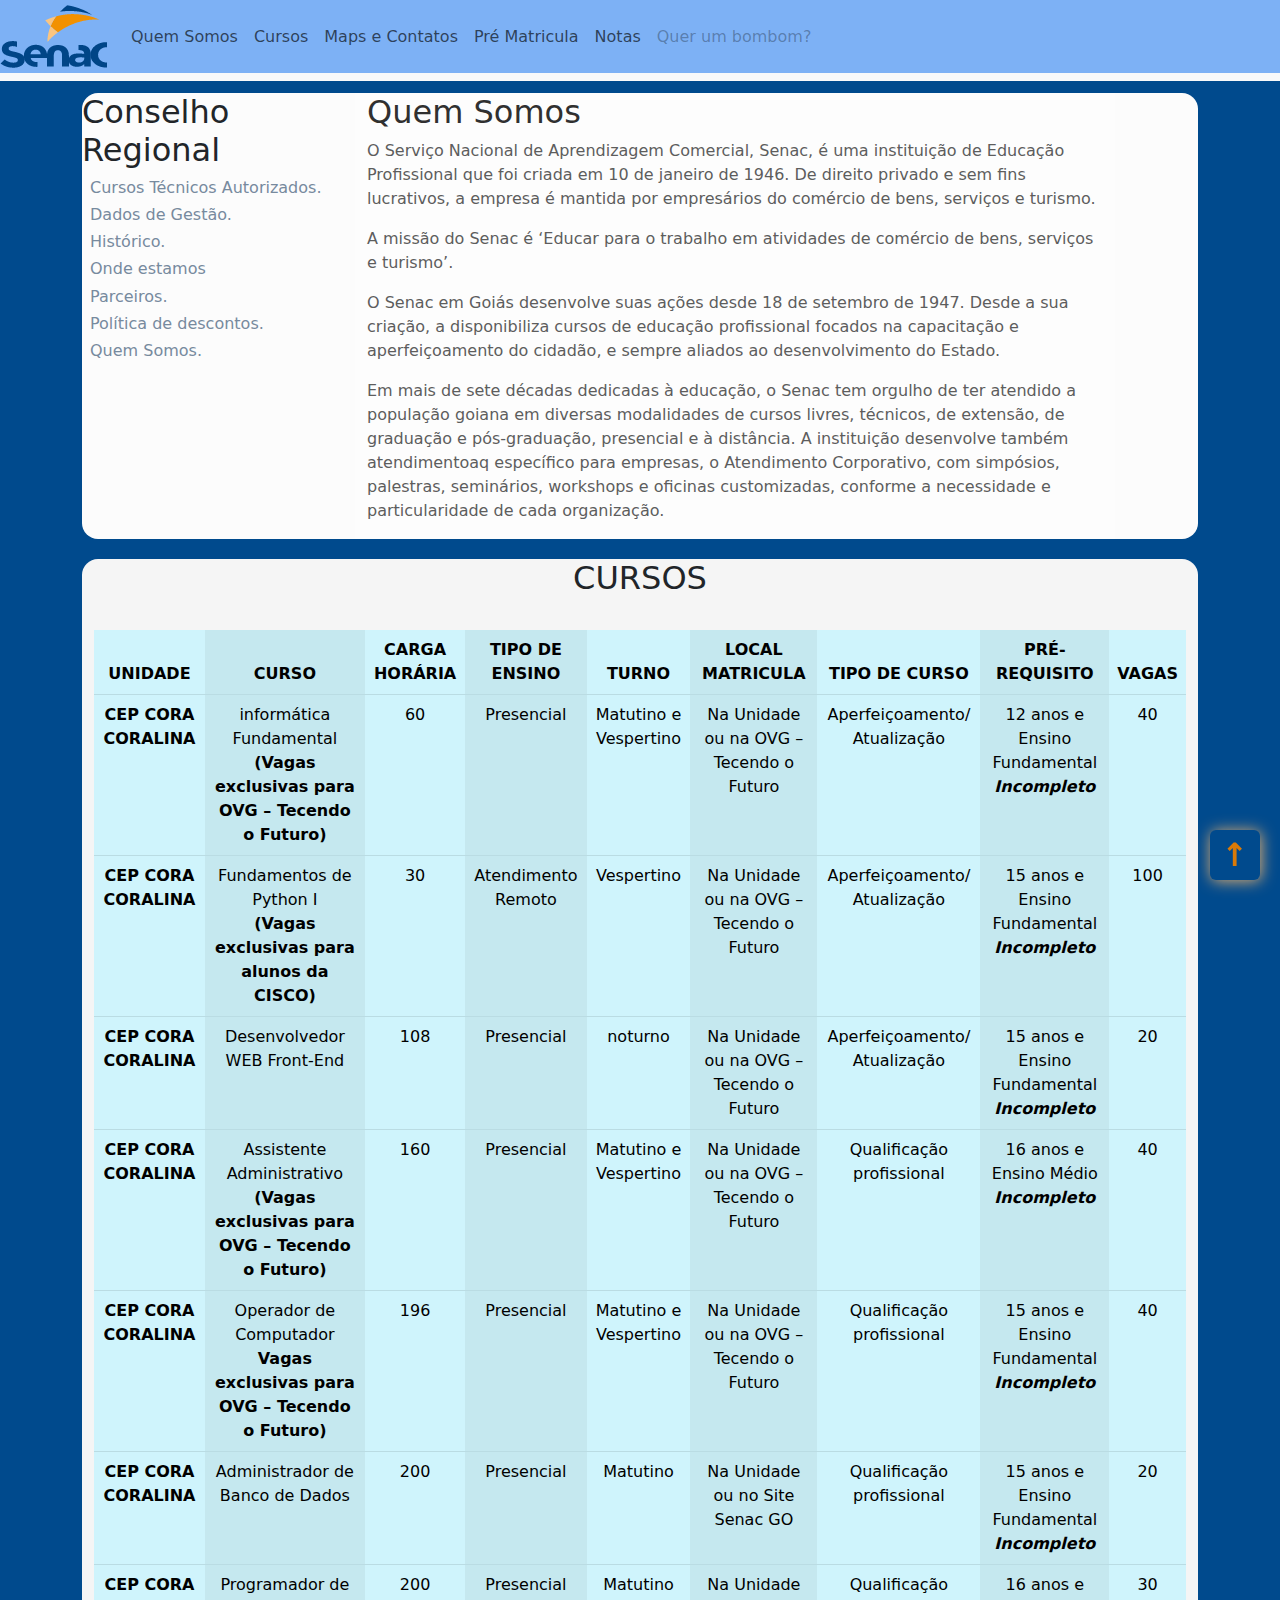
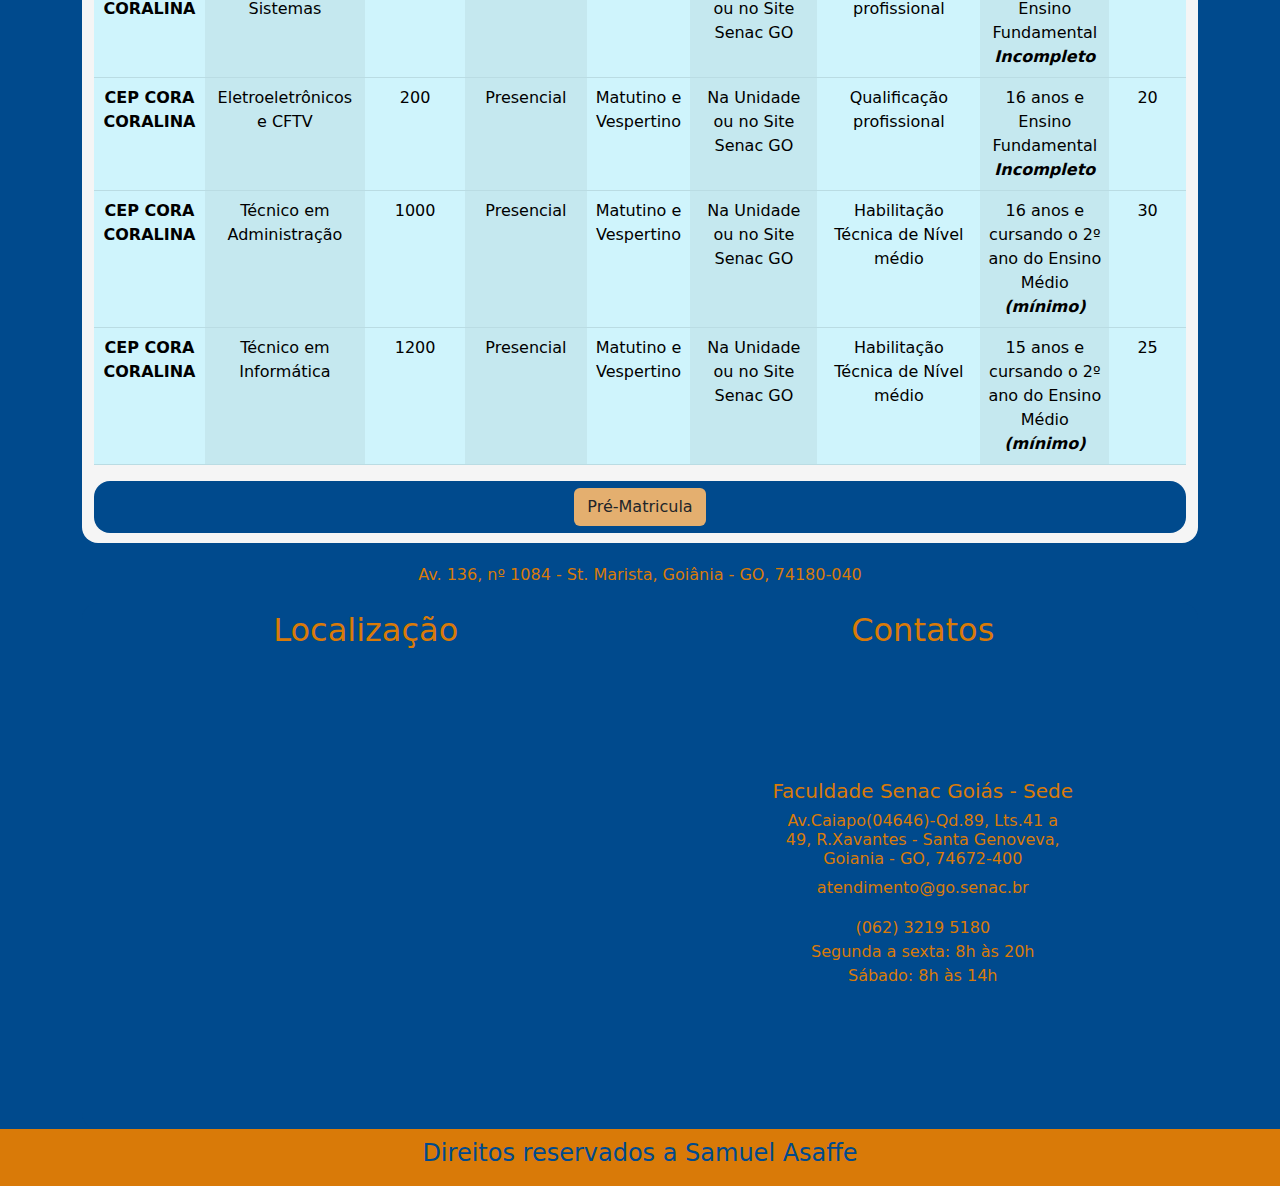
<file: index.html>
<!DOCTYPE html>
<html lang="pt-br">

<head>
    <meta charset="UTF-8">
    <meta http-equiv="X-UA-Compatible" content="IE=edge">
    <meta name="viewport" content="width=device-width, initial-scale=1.0">
    <title>Cópia Senac Príncipal</title>
    <link rel="stylesheet" href="css/style.css">
    <link rel="stylesheet" href="css/bootstrap.min.css">
    <script src="js/bootstrap.bundle.min.js"></script>
    <script src="js/script.js"></script>

</head>

<body>
    <header class="navecor">
        <nav class="navbar navbar-expand-lg bg-body-tertiary">
            <div class="container-fluid navecor">
                <a class="navbar-brand " href="index.html"><img src="img/logo_senac.png" alt=""></a>
                <button class="navbar-toggler toggler " type="button" data-bs-toggle="collapse"
                    data-bs-target="#navbarSupportedContent" aria-controls="navbarSupportedContent"
                    aria-expanded="false" aria-label="Toggle navigation">
                    <span class="navbar-toggler-icon "></span>
                </button>
                <div class="collapse navbar-collapse " id="navbarSupportedContent">
                    <ul class="navbar-nav me-auto mb-2 mb-lg-0">
                        <li class="nav-item">
                            <a class="nav-link " href="#quemSomos">Quem Somos</a>
                        </li>
                        <li class="nav-item">
                            <a class="nav-link " href="#cursos">Cursos</a>
                        </li>
                        <li class="nav-item">
                            <a class="nav-link " href="#local">Maps e Contatos</a>
                        </li>
                        <li class="nav-item">
                            <a class="nav-link " href="pages/prematricula.html">Pré Matricula</a>
                        </li>
                        <li class="nav-item">
                            <a class="nav-link " href="pages/notas.html">Notas</a>
                        </li>
                        <li class="nav-item">
                            <a class="nav-link disabled ">Quer um bombom?</a>
                        </li>
                    </ul>
                </div>
            </div>
        </nav>
    </header>

    <main id="mainindex">
        <div class="container">
            <section id="quemSomos">
                <div class="row">
                    <di class="col-3 " class="conselhoRegionalcont">
                        <h2>Conselho Regional</h2>
                        <h6><a class="conselhoRegional"
                                href="https://www.go.senac.br/conteudo/autorizacao_de_cursos">Cursos Técnicos
                                Autorizados.</a></h6>
                        <h6><a class="conselhoRegional" href="https://www.go.senac.br/conteudo/dados_de_gestao">Dados de
                                Gestão.</a></h6>
                        <h6><a class="conselhoRegional" href="https://www.go.senac.br/conteudo/historico">Histórico.</a>
                        </h6>
                        <h6><a class="conselhoRegional" href="">Onde estamos</a></h6>
                        <h6><a class="conselhoRegional" href="https://www.go.senac.br/conteudo/parceiros">Parceiros.</a>
                        </h6>
                        <h6><a class="conselhoRegional"
                                href="https://www.go.senac.br/conteudo/politica-de-descontos">Política de descontos.</a>
                        </h6>
                        <h6><a class="conselhoRegional" href="https://www.go.senac.br/conteudo/quem-somos">Quem
                                Somos.</a></h6>
                        <div id="#778a9e"></div>
                    </di>
                    <di class="col-8" id="quemsomosp">
                        <h2>Quem Somos</h2>
                        <p>O Serviço Nacional de Aprendizagem Comercial, Senac, é uma instituição de Educação
                            Profissional que foi criada em 10 de janeiro de 1946. De direito privado e sem fins
                            lucrativos, a empresa é mantida por empresários do comércio de bens, serviços e turismo.
                            <br>
                        </p>
                        <p>A missão do Senac é ‘Educar para o trabalho em atividades de comércio de bens, serviços e
                            turismo’. </p>
                        <p>O Senac em Goiás desenvolve suas ações desde 18 de setembro de 1947. Desde a sua criação, a
                            disponibiliza cursos de educação profissional focados na capacitação e aperfeiçoamento do
                            cidadão, e sempre aliados ao desenvolvimento do Estado.</p>
                        <p>Em mais de sete décadas dedicadas à educação, o Senac tem orgulho de ter atendido a população
                            goiana em diversas modalidades de cursos livres, técnicos, de extensão, de graduação e
                            pós-graduação, presencial e à distância. A instituição desenvolve também atendimentoaq
                            específico para empresas, o Atendimento Corporativo, com simpósios, palestras, seminários,
                            workshops e oficinas customizadas, conforme a necessidade e particularidade de cada
                            organização.</p>
                    </di>
                </div>
            </section id="quemSomos">

            <div class="row">
                <div class="col"> </div>
                <div class="col"></div>
            </div>

            <section id="cursos">
                <div class="tabela text-center container-fluid">
                    <div class="col-12 text-center">
                        <h2>CURSOS</h2>
                    </div>
                    <div class="table-responsive">
                        <table class="table table-info table-striped-columns">
                            <thead>
                                <tr>
                                    <th scope="col">UNIDADE</th>
                                    <th scope="col">CURSO</th>
                                    <th scope="col">CARGA HORÁRIA</th>
                                    <th scope="col">TIPO DE ENSINO</th>
                                    <th scope="col">TURNO</th>
                                    <th scope="col">LOCAL MATRICULA</th>
                                    <th scope="col">TIPO DE CURSO</th>
                                    <th scope="col">PRÉ-REQUISITO</th>
                                    <th scope="col">VAGAS</th>
                                </tr>
                            </thead>
                            <tbody>
                                <tr>
                                    <!-- parte 1 -->
                                    <BR>
                                    <B> </B>
                                    <td><B>CEP CORA CORALINA</B></td>
                                    <td>informática Fundamental <BR><B>(Vagas exclusivas para OVG – Tecendo o
                                            Futuro)</B></td>
                                    <td> 60</td>
                                    <td>Presencial </td>
                                    <td>Matutino e Vespertino</td>
                                    <td>Na Unidade ou na OVG – Tecendo o Futuro</td>
                                    <td>Aperfeiçoamento/ Atualização</td>
                                    <td>12 anos e Ensino Fundamental<br><b><i>Incompleto</i></b></td>
                                    <td>40</td>
                                </tr>
                                <tr>
                                    <!-- parte2 -->
                                    <td><B>CEP CORA CORALINA</B></td>
                                    <td>Fundamentos de Python I<BR><B>(Vagas exclusivas para alunos da CISCO)</B></td>
                                    <td> 30</td>
                                    <td>Atendimento Remoto </td>
                                    <td>Vespertino</td>
                                    <td>Na Unidade ou na OVG – Tecendo o Futuro</td>
                                    <td>Aperfeiçoamento/ Atualização</td>
                                    <td>15 anos e Ensino Fundamental<br><b><i>Incompleto</i></b></td>
                                    <td>100</td>
                                </tr>
                                <tr>
                                    <!-- parte 3 -->
                                    <td><B>CEP CORA CORALINA</B></td>
                                    <td> Desenvolvedor WEB Front-End </td>
                                    <td> 108</td>
                                    <td>Presencial </td>
                                    <td>noturno</td>
                                    <td>Na Unidade ou na OVG – Tecendo o Futuro</td>
                                    <td>Aperfeiçoamento/ Atualização</td>
                                    <td>15 anos e Ensino Fundamental<br><b><i>Incompleto</i></b></td>
                                    <td>20</td>
                                </tr>
                                <tr>
                                    <!-- parte 4 -->
                                    <td><B>CEP CORA CORALINA</B></td>
                                    <td>Assistente Administrativo<BR><B>(Vagas exclusivas para OVG – Tecendo o
                                            Futuro)</B></td>
                                    <td> 160</td>
                                    <td>Presencial </td>
                                    <td>Matutino e Vespertino</td>
                                    <td>Na Unidade ou na OVG – Tecendo o Futuro</td>
                                    <td>Qualificação profissional</td>
                                    <td>16 anos e Ensino Médio<br><b><i>Incompleto</i></b></td>
                                    <td>40</td>
                                </tr>
                                <tr>
                                    <!-- parte 5 -->
                                    <td><B>CEP CORA CORALINA</B></td>
                                    <td> Operador de Computador <BR> <B> Vagas exclusivas para OVG – Tecendo o Futuro)
                                        </B> </td>
                                    <td> 196</td>
                                    <td>Presencial </td>
                                    <td>Matutino e Vespertino</td>
                                    <td>Na Unidade ou na OVG – Tecendo o Futuro</td>
                                    <td>Qualificação profissional</td>
                                    <td>15 anos e Ensino Fundamental<br><b><i>Incompleto</i></b></td>
                                    <td>40</td>
                                </tr>
                                <tr>
                                    <!-- parte 6 -->
                                    <td><B>CEP CORA CORALINA</B></td>
                                    <td>Administrador de Banco de Dados <BR></td>
                                    <td> 200</td>
                                    <td>Presencial </td>
                                    <td>Matutino </td>
                                    <td>Na Unidade ou no Site Senac GO</td>
                                    <td>Qualificação profissional</td>
                                    <td>15 anos e Ensino Fundamental<br><b><i>Incompleto</i></b></td>
                                    <td>20</td>
                                </tr>
                                <tr>
                                    <!-- parte 7 -->
                                    <td><B>CEP CORA CORALINA</B></td>
                                    <td>Programador de Sistemas<BR></td>
                                    <td> 200</td>
                                    <td>Presencial </td>
                                    <td>Matutino </td>
                                    <td>Na Unidade ou no Site Senac GO</td>
                                    <td>Qualificação profissional</td>
                                    <td>16 anos e Ensino Fundamental<br><b><i>Incompleto</i></b></td>
                                    <td>30</td>
                                </tr>
                                <tr>
                                    <!-- parte 8  -->
                                    <td><B>CEP CORA CORALINA</B></td>
                                    <td>Eletroeletrônicos e CFTV<BR></td>
                                    <td> 200</td>
                                    <td>Presencial </td>
                                    <td>Matutino e Vespertino</td>
                                    <td>Na Unidade ou no Site Senac GO</td>
                                    <td>Qualificação profissional</td>
                                    <td>16 anos e Ensino Fundamental<br><b><i>Incompleto</i></b></td>
                                    <td>20</td>
                                </tr>
                                <tr>
                                    <!-- parte 9 -->
                                    <td><B>CEP CORA CORALINA</B></td>
                                    <td>Técnico em Administração<BR></td>
                                    <td> 1000</td>
                                    <td>Presencial </td>
                                    <td>Matutino e Vespertino</td>
                                    <td>Na Unidade ou no Site Senac GO</td>
                                    <td>Habilitação Técnica de Nível médio</td>
                                    <td>16 anos e cursando o 2º ano do Ensino Médio <br><b><i>(mínimo)</i></b></td>
                                    <td>30</td>
                                </tr>
                                <tr>
                                    <!-- parte 10 -->
                                    <td><B>CEP CORA CORALINA</B></td>
                                    <td>Técnico em Informática<BR></td>
                                    <td> 1200</td>
                                    <td>Presencial </td>
                                    <td>Matutino e Vespertino</td>
                                    <td>Na Unidade ou no Site Senac GO</td>
                                    <td>Habilitação Técnica de Nível médio</td>
                                    <td>15 anos e cursando o 2º ano do Ensino Médio <br><b><i>(mínimo)</i></b></td>
                                    <td>25</td>
                                </tr>
                            </tbody>
                        </table>
                    </div>
                    <div class="prema">
                        <button type="button" class="btn" style="background-color: #e4af6f;"><a class="nav-link btn"
                                href="pages/prematricula.html">Pré-Matricula</a></button>
                    </div>

                </div>
                <p class="text-center ptabela">Av. 136, nº 1084 - St. Marista, Goiânia - GO, 74180-040</p>
            </section>
            <section class="localCont">

                <div class="local" id="local">

                    <div style="padding: 0 13px 0 0;" class="text-center">
                        <h2>Localização</h2>
                        <iframe
                            src="https://www.google.com/maps/embed?pb=!1m18!1m12!1m3!1d2703.1351406102594!2d-49.23780542717637!3d-16.63628327444399!2m3!1f0!2f0!3f0!3m2!1i1024!2i768!4f13.1!3m3!1m2!1s0x935ef250d5f74183%3A0x78e6118444fcfc2e!2sFaculdade%20Senac%20Goi%C3%A1s%20-%20Sede!5e0!3m2!1spt-BR!2sbr!4v1686001479650!5m2!1spt-BR!2sbr"
                            width="100%" height="450" style="border:0;" allowfullscreen="" loading="lazy"
                            referrerpolicy="no-referrer-when-downgrade">
                        </iframe>


                    </div>
                    <div class="text-center content contatos">
                        <h2>Contatos</h2>
                        <div>
                            <h5>Faculdade Senac Goiás - Sede</h5>
                            <h6>Av.Caiapo(04646)-Qd.89, Lts.41 a <br>49, R.Xavantes - Santa Genoveva, <br>Goiania - GO,
                                74672-400</h6>
                            <p>atendimento@go.senac.br</p>
                            <p>(062) 3219 5180 <br>
                                Segunda a sexta: 8h às 20h <br>
                                Sábado: 8h às 14h
                            </p>
                            <!-- subir -->
                            <!-- <a id="subir" href="">&#9650;</a> -->
                            <a id="subirbtn" class="btn" href="#"></a>
                        </div>
                    </div>
                </div>
            </section>
        </div>
    </main>

    <footer class="text-center">
        <h4> Direitos reservados a Samuel Asaffe</h4>
    </footer>


</body>

</html>
</file>
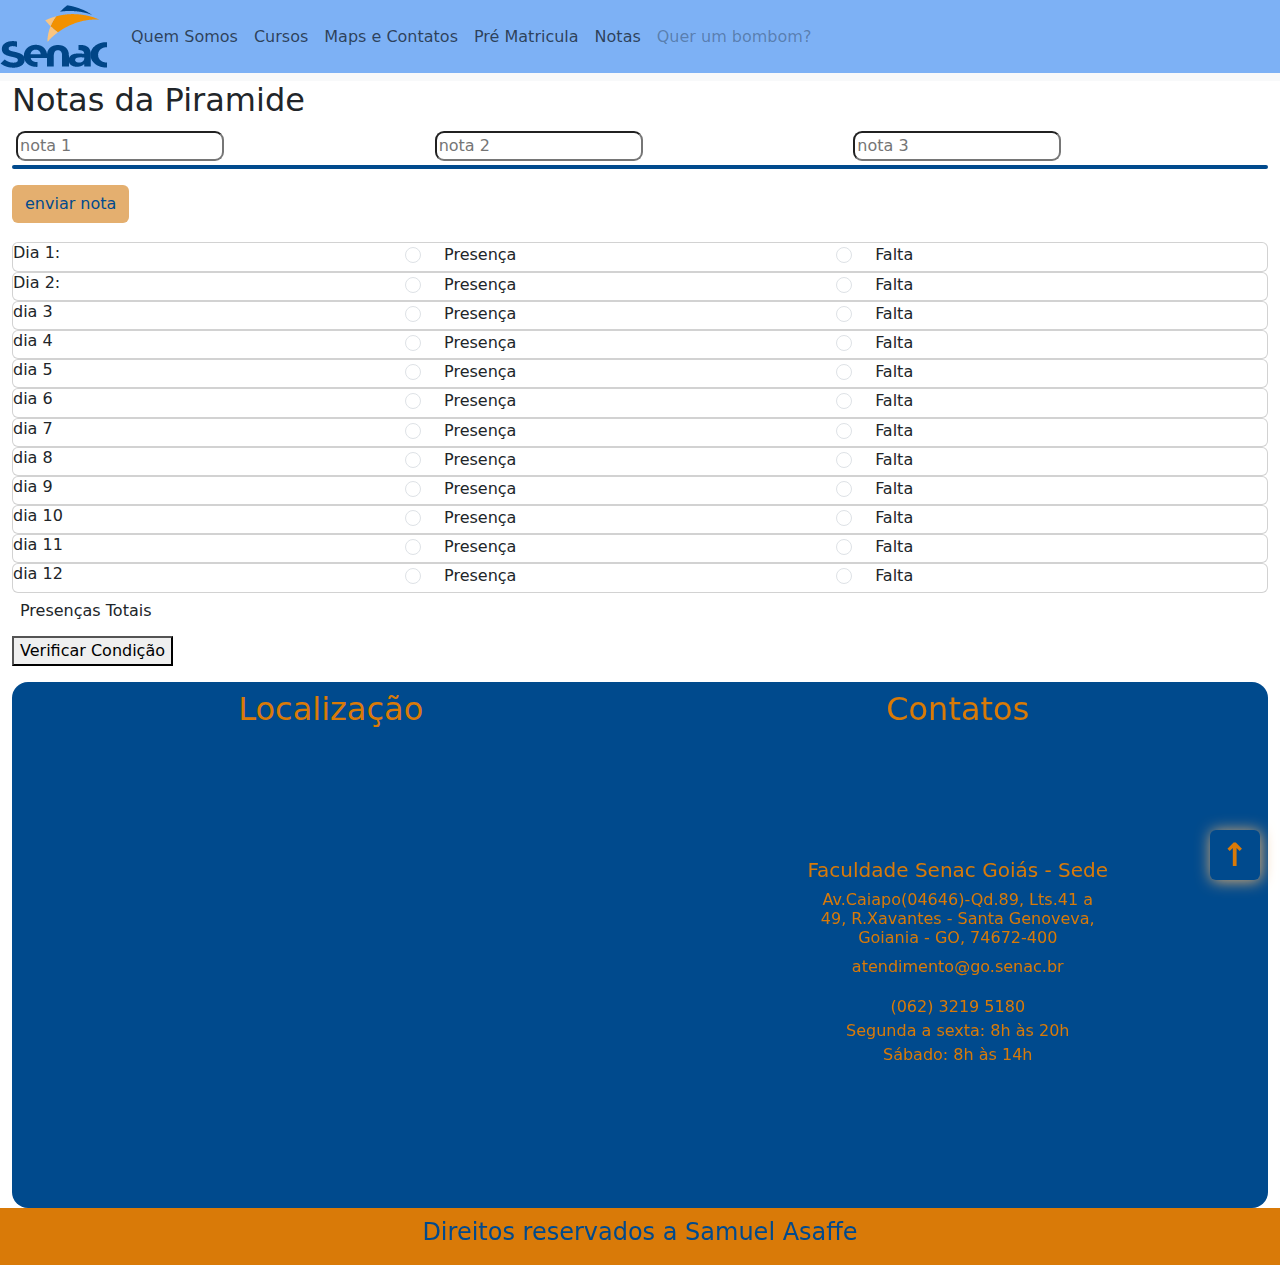
<file: pages/notas.html>
<!DOCTYPE html>
<html lang="pt-br">

<head>
    <meta charset="UTF-8">
    <meta http-equiv="X-UA-Compatible" content="IE=edge">
    <meta name="viewport" content="width=device-width, initial-scale=1.0">
    <title>Cópia Senac Notas</title>
    <link rel="stylesheet" href="../css/style.css">
    <link rel="stylesheet" href="../css/bootstrap.min.css">
    <script src="../js/bootstrap.bundle.min.js"></script>
    <script src="../js/script.js"></script>

</head>

<body>

    <body>
        <header class="navecor">
            <nav class="navbar navbar-expand-lg bg-body-tertiary">
                <div class="container-fluid navecor">
                    <a class="navbar-brand " id="senac" href="../index.html"><img src="../img/logo_senac.png"
                            alt=""></a>
                    <button class="navbar-toggler toggler " type="button" data-bs-toggle="collapse"
                        data-bs-target="#navbarSupportedContent" aria-controls="navbarSupportedContent"
                        aria-expanded="false" aria-label="Toggle navigation">
                        <span class="navbar-toggler-icon "></span>
                    </button>
                    <div class="collapse navbar-collapse " id="navbarSupportedContent">
                        <ul class="navbar-nav me-auto mb-2 mb-lg-0">
                            <li class="nav-item">
                                <a class="nav-link " href="../index.html">Quem Somos</a>
                            </li>
                            <li class="nav-item">
                                <a class="nav-link " href="../index.html">Cursos</a>
                            </li>
                            <li class="nav-item">
                                <a class="nav-link " href="#local">Maps e Contatos</a>
                            </li>
                            <li class="nav-item">
                                <a class="nav-link " href="prematricula.html">Pré Matricula</a>
                            </li>
                            <li class="nav-item">
                                <a class="nav-link " href="notas.html">Notas</a>
                            </li>
                            <li class="nav-item">
                                <a class="nav-link disabled ">Quer um bombom?</a>
                            </li>
                        </ul>
                    </div>
                </div>
            </nav>
        </header>

        <main>
            <div class="container-fluid">
                <h2> Notas da Piramide </h2>
                <section id="notas">

                    <!-- div.faltas$.card*12{nota $} -->
                    <!-- div.presenca$.card*12>h6{presença $} -->
                    <!-- div.notas*3>input+p+buton -->
                    <div id="notass">
                        <div class="notas " style="margin: 4px ;">
                            <input id="nota1" style=" border-radius: 9px;" type="number" placeholder="nota 1">
                        </div>
                        <div class="notas " style="margin: 4px;">
                            <input id="nota2" style=" border-radius: 9px;" type="number" placeholder="nota 2">
                        </div>
                        <div class="notas " style="margin: 4px;">
                            <input id="nota3" style=" border-radius: 9px;" type="number" placeholder="nota 3">
                        </div>
                    </div>
                    <p id="medianota"
                        style="background-color: #004a8d ; color: #e4af6f ; border-radius: 10px; padding: 2px 0 2px 10px;">
                    </p>
                    <button type="button" class="btn" onclick="medianotas()"
                        style="background-color: #e4af6f; color: #004a8d ;">enviar nota</button>

                </section>

                <section id="presenca">
                    <div class="presensa card">
                        <h6>Dia 1:</h6>
                        <input class="form-check-input corp" type="radio" onclick="checkPresenca('pd1', 'npd1')"
                            name="pd1" id="pd1">
                        <label class="form-check-label corp" for="pd1">Presença</label>
                        <input class="form-check-input corf" type="radio" onclick="checkFalta('pd1', 'npd1')"
                            name="npd1" id="npd1">
                        <label class="form-check-label corf" for="npd1">Falta</label>
                    </div>
                    <div class="presensa card">
                        <h6>Dia 2:</h6>
                        <input class="form-check-input corp" type="radio" onclick="checkPresenca('pd2', 'npd2')"
                            name="pd2" id="pd2">
                        <label class="form-check-label corp" for="pd2">Presença</label>
                        <input class="form-check-input corf " type="radio" onclick="checkFalta('pd2', 'npd2')"
                            name="npd2" id="npd2">
                        <label class="form-check-label corf" for="npd2">Falta</label>
                    </div>
                    <div class="presensa card">
                        <h6>dia 3</h6>
                        <input class="form-check-input corp" type="radio" onclick="checkPresenca('pd3', 'npd3')"
                            name="pd3" id="pd3">
                        <label class="form-check-label corp" for="pd3">Presença</label>
                        <input class="form-check-input corf" type="radio" onclick="checkFalta('pd3', 'npd3')"
                            name="npd3" id="npd3">
                        <label class="form-check-label corf" for="npd3">Falta</label>
                    </div>
                    <div class="presensa card">
                        <h6>dia 4</h6>
                        <input class="form-check-input corp" type="radio" onclick="checkPresenca('pd4', 'npd4')"
                            name="pd4" id="pd4">
                        <label class="form-check-label corp" for="pd4">Presença</label>
                        <input class="form-check-input corf" type="radio" onclick="checkFalta('pd4', 'npd4')"
                            name="npd4" id="npd4">
                        <label class="form-check-label corf" for="npd4">Falta</label>
                    </div>
                    <div class="presensa card">
                        <h6>dia 5</h6>
                        <input class="form-check-input corp" type="radio" onclick="checkPresenca('pd5', 'npd5')"
                            name="pd5" id="pd5">
                        <label class="form-check-label corp" for="pd5">Presença</label>
                        <input class="form-check-input corf" type="radio" onclick="checkFalta('pd5', 'npd5')"
                            name="npd5" id="npd5">
                        <label class="form-check-label corf" for="npd5">Falta</label>
                    </div>
                    <div class="presensa card">
                        <h6>dia 6</h6>
                        <input class="form-check-input corp" type="radio" onclick="checkPresenca('pd6', 'npd6')"
                            name="pd6" id="pd6">
                        <label class="form-check-label corp" for="pd6">Presença</label>
                        <input class="form-check-input corf" type="radio" onclick="checkFalta('pd6', 'npd6')"
                            name="npd6" id="npd6">
                        <label class="form-check-label corf" for="npd6">Falta</label>
                    </div>
                    <div class="presensa card">
                        <h6>dia 7</h6>
                        <input class="form-check-input corp" type="radio" onclick="checkPresenca('pd7', 'npd7')"
                            name="pd7" id="pd7">
                        <label class="form-check-label corp" for="pd7">Presença</label>
                        <input class="form-check-input corf" type="radio" onclick="checkFalta('pd7', 'npd7')"
                            name="npd7" id="npd7">
                        <label class="form-check-label corf" for="npd7">Falta</label>
                    </div>
                    <div class="presensa card">
                        <h6>dia 8</h6>
                        <input class="form-check-input corp" type="radio" onclick="checkPresenca('pd8', 'npd8')"
                            name="pd8" id="pd8">
                        <label class="form-check-label corp" for="pd8">Presença</label>
                        <input class="form-check-input corf" type="radio" onclick="checkFalta('pd8', 'npd8')"
                            name="npd8" id="npd8">
                        <label class="form-check-label corf" for="npd8">Falta</label>
                    </div>
                    <div class="presensa card">
                        <h6>dia 9</h6>
                        <input class="form-check-input corp" type="radio" onclick="checkPresenca('pd9', 'npd9')"
                            name="pd9" id="pd9">
                        <label class="form-check-label corp" for="pd9">Presença</label>
                        <input class="form-check-input corf" type="radio" onclick="checkFalta('pd9', 'npd9')"
                            name="npd9" id="npd9">
                        <label class="form-check-label corf" for="npd9">Falta</label>
                    </div>
                    <div class="presensa card">
                        <h6>dia 10</h6>
                        <input class="form-check-input corp" type="radio" onclick="checkPresenca('pd10', 'npd10')"
                            name="pd10" id="pd10">
                        <label class="form-check-label corp" for="pd10">Presença</label>
                        <input class="form-check-input corf" type="radio" onclick="checkFalta('pd10', 'npd10')"
                            name="npd10" id="npd10">
                        <label class="form-check-label corf" for="npd10">Falta</label>
                    </div>
                    <div class="presensa card">
                        <h6>dia 11</h6>
                        <input class="form-check-input corp" type="radio" onclick="checkPresenca('pd11', 'npd11')"
                            name="pd11" id="pd11">
                        <label class="form-check-label corp" for="pd11">Presença</label>
                        <input class="form-check-input corf" type="radio" onclick="checkFalta('pd11', 'npd11')"
                            name="npd11" id="npd11">
                        <label class="form-check-label  corf" for="npd11">Falta</label>
                    </div>
                    <div class="presensa card">
                        <h6>dia 12</h6>
                        <input class="form-check-input corp" type="radio" onclick="checkPresenca('pd12', 'npd12')"
                            name="pd12" id="pd12">
                        <label class="form-check-label corp" for="pd12">Presença</label>
                        <input class="form-check-input corf" type="radio" onclick="checkFalta('pd12', 'npd12')"
                            name="npd12" id="npd12">
                        <label class="form-check-label corf" for="npd12">Falta</label>
                    </div>
                    <h6 style="margin: 8px;">Presenças Totais</h6>
                    <p id="ttlpresenca"></p>
                    <p id="ppresenca"></p>
                    <p id="msgpresenca"></p>
                    <button id="verifCOnd" onclick="medianotas(),verifyCondi()">Verificar Condição</button>
                    <p id="saidaVerifyCond" ></p>
                </section>






                <section class="localCont" id="localcont">

                    <div class="local" id="local">

                        <div style="padding: 0 13px 0 0;" class="text-center">
                            <h2>Localização</h2>
                            <iframe
                                src="https://www.google.com/maps/embed?pb=!1m18!1m12!1m3!1d2703.1351406102594!2d-49.23780542717637!3d-16.63628327444399!2m3!1f0!2f0!3f0!3m2!1i1024!2i768!4f13.1!3m3!1m2!1s0x935ef250d5f74183%3A0x78e6118444fcfc2e!2sFaculdade%20Senac%20Goi%C3%A1s%20-%20Sede!5e0!3m2!1spt-BR!2sbr!4v1686001479650!5m2!1spt-BR!2sbr"
                                width="100%" height="450" style="border:0;" allowfullscreen="" loading="lazy"
                                referrerpolicy="no-referrer-when-downgrade">
                            </iframe>
                        </div>
                        <div class="text-center content contatos">
                            <h2>Contatos</h2>
                            <div>
                                <h5>Faculdade Senac Goiás - Sede</h5>
                                <h6>Av.Caiapo(04646)-Qd.89, Lts.41 a <br>49, R.Xavantes - Santa Genoveva, <br>Goiania -
                                    GO,
                                    74672-400</h6>
                                <p>atendimento@go.senac.br</p>
                                <p>(062) 3219 5180 <br>
                                    Segunda a sexta: 8h às 20h <br>
                                    Sábado: 8h às 14h
                                </p>
                                <!-- subir -->
                                <!-- <a id="subir" href="">&#9650;</a> -->
                                <a id="subirbtn" class="btn" href="#senac"></a>
                            </div>
                        </div>
                    </div>
                </section>
            </div>
        </main>

        <footer class="text-center">
            <h4> Direitos reservados a Samuel Asaffe</h4>
        </footer>


    </body>

</html>
</file>
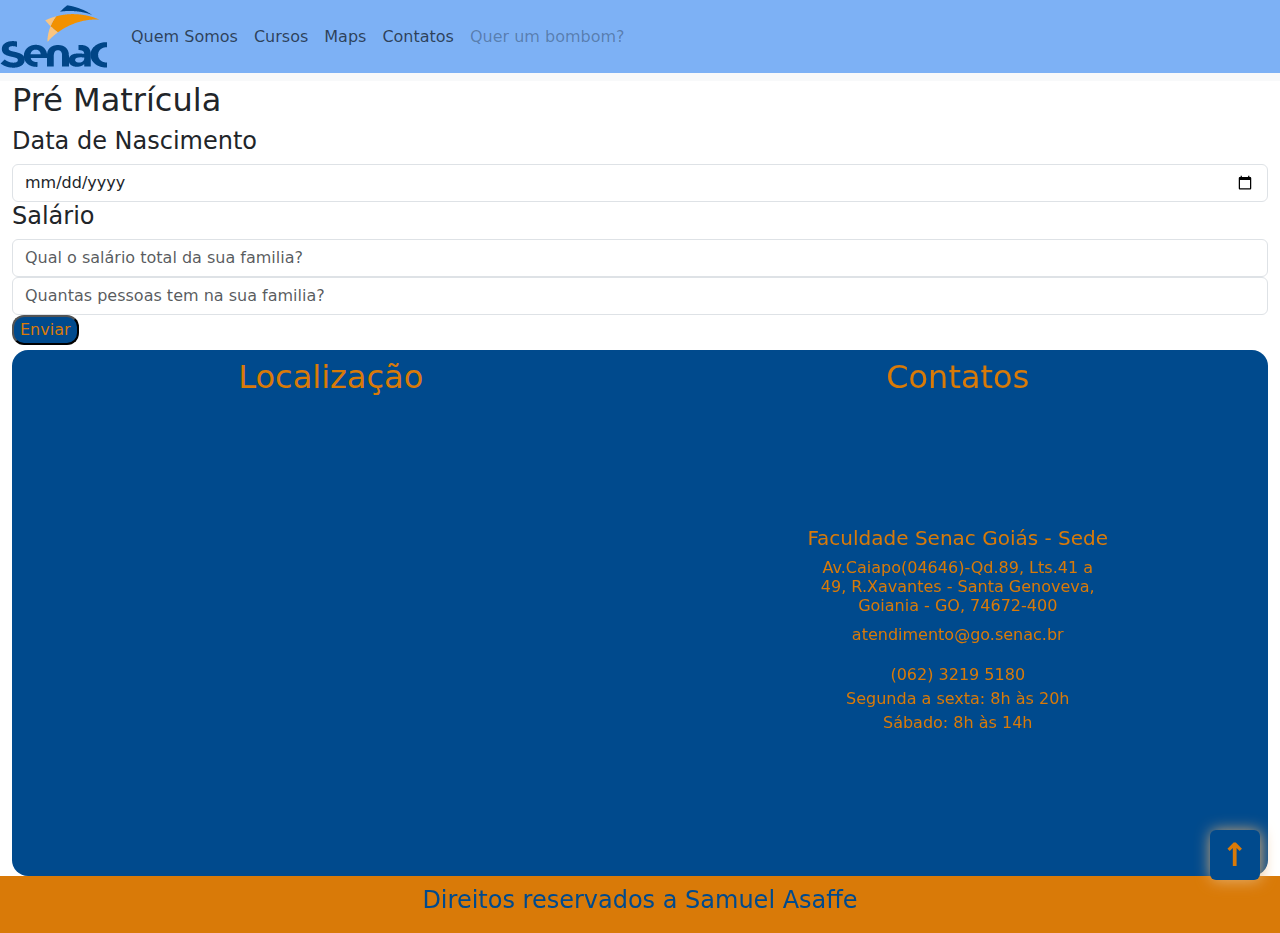
<file: pages/prematricula.html>
<!DOCTYPE html>
<html lang="pt-br">

<head>
    <meta charset="UTF-8">
    <meta http-equiv="X-UA-Compatible" content="IE=edge">
    <meta name="viewport" content="width=device-width, initial-scale=1.0">
    <title>Cópia Senac</title>
    <link rel="stylesheet" href="../css/style.css">
    <link rel="stylesheet" href="../css/bootstrap.min.css">
    <script src="../js/bootstrap.bundle.min.js"></script>
    <script src="../js/script.js"></script>

</head>

<body>

    <body>
        <header class="navecor">
            <nav class="navbar navbar-expand-lg bg-body-tertiary">
                <div class="container-fluid navecor">
                    <a class="navbar-brand " id="senac" href="../index.html"><img src="../img/logo_senac.png"
                            alt=""></a>
                    <button class="navbar-toggler toggler " type="button" data-bs-toggle="collapse"
                        data-bs-target="#navbarSupportedContent" aria-controls="navbarSupportedContent"
                        aria-expanded="false" aria-label="Toggle navigation">
                        <span class="navbar-toggler-icon "></span>
                    </button>
                    <div class="collapse navbar-collapse " id="navbarSupportedContent">
                        <ul class="navbar-nav me-auto mb-2 mb-lg-0">
                            <li class="nav-item">
                                <a class="nav-link " href="../index.html">Quem Somos</a>
                            </li>
                            <li class="nav-item">
                                <a class="nav-link " href="../index.html">Cursos</a>
                            </li>
                            <li class="nav-item">
                                <a class="nav-link " href="#local">Maps</a>
                            </li>
                            <li class="nav-item">
                                <a class="nav-link " href="#local">Contatos</a>
                            </li>
                            <li class="nav-item">
                                <a class="nav-link disabled ">Quer um bombom?</a>
                            </li>

                        </ul>
                    </div>
                </div>
            </nav>
        </header>

        <main>
            <div class="container-fluid">
                <h2> Pré Matrícula</h2>
                <div class="prematricula">
                    <h4> Data de Nascimento</h4>
                    <input type="date" class="form-control" id="nascimento"
                        placeholder="sua data de nascimento: ano, mês, dia">
                    <!-- <button onclick="calcularIdade()">enviar</button> -->
                    <!-- <p id="idadesaida"></p> -->
                </div>

                <div class="salario">
                    <h4> Salário </h4>
                    <input type="text" class="form-control" id="salariototal"
                        placeholder="Qual o salário total da sua familia?">
                    <input type="text" class="form-control" id="totalpessoas"
                        placeholder="Quantas pessoas tem na sua familia?">
                    <!-- <button onclick="salario()">enviar</button> -->
                    <!-- <p id="salariosaida"></p> -->
                </div>
                <div class="aprovado">

                    <button onclick="calcularIdade();salario(); aprovado()"
                        style=" background: #004a8d; color: #d97a08;border-radius: 12px;">Enviar</button>
                    <p class="localContt" id="ida"></p>
                    <p class="localContt" id="sal"></p>
                    <p id="aprovadosaida"
                        style="color: #d97a08; padding: 0 0 0 15px; margin: 5px 0 5px 0; background-color: #004a8d ; border-radius: 16px;">
                    </p>
                </div>


                <section class="localCont" id="localcont">

                    <div class="local" id="local">

                        <div style="padding: 0 13px 0 0;" class="text-center">
                            <h2>Localização</h2>
                            <iframe
                                src="https://www.google.com/maps/embed?pb=!1m18!1m12!1m3!1d2703.1351406102594!2d-49.23780542717637!3d-16.63628327444399!2m3!1f0!2f0!3f0!3m2!1i1024!2i768!4f13.1!3m3!1m2!1s0x935ef250d5f74183%3A0x78e6118444fcfc2e!2sFaculdade%20Senac%20Goi%C3%A1s%20-%20Sede!5e0!3m2!1spt-BR!2sbr!4v1686001479650!5m2!1spt-BR!2sbr"
                                width="100%" height="450" style="border:0;" allowfullscreen="" loading="lazy"
                                referrerpolicy="no-referrer-when-downgrade">
                            </iframe>
                        </div>
                        <div class="text-center content contatos">
                            <h2>Contatos</h2>
                            <div>
                                <h5>Faculdade Senac Goiás - Sede</h5>
                                <h6>Av.Caiapo(04646)-Qd.89, Lts.41 a <br>49, R.Xavantes - Santa Genoveva, <br>Goiania -
                                    GO,
                                    74672-400</h6>
                                <p>atendimento@go.senac.br</p>
                                <p>(062) 3219 5180 <br>
                                    Segunda a sexta: 8h às 20h <br>
                                    Sábado: 8h às 14h
                                </p>
                                <!-- subir -->
                                <!-- <a id="subir" href="">&#9650;</a> -->
                                <a id="subirbtn" class="btn" href="#senac"></a>
                            </div>
                        </div>
                    </div>
                </section>
            </div>
        </main>

        <footer class="text-center">
            <h4> Direitos reservados a Samuel Asaffe</h4>
        </footer>


    </body>

</html>
</file>
<file: css/style.css>
#mainindex {
    padding: 12px 0 0 0;
    background-color: #004a8d !important;
}

.navecor {
    background-color: #7db1f5;
    padding: 0 !important;
    color: #004a8d !important;

}

.navbar {
    padding: 0 0 8px 0 !important;
}

.toggler {
    color: #d97a08 !important;
    background-color: #d97a08 !important;
}

.conselhoRegional {
    color: #778a9e;
    text-decoration: none;
    padding-left: 8px;

}

.conselhoRegionalcont {
    color: #778a9e;
    text-decoration: none;
    padding-left: 8px;
    margin-left: 8px
}

#quemSomos {
    background-color: #fcfcfc;
    border-radius: 16px;
}

#quemsomosp {
    background-color: #fdfdfd;
    color: #5d5d5d;
}

#quemsomosp h2 {
    color: #303030;
}

.tabela {
    margin: 20px 0;
    padding: 0 0 10px 0;
    border-radius: 16px;
    background-color: #f5f5f5;
}

.ptabela {
    color: #d97a08;
}

.localCont {
    color: #d97a08 !important;
    padding: 0 0 0 15px;
    background-color: #004a8d !important;
    border-radius: 16px;
}

.localContt {
    color: #d97a08 !important;
    padding: 0 0 0 15px;
    margin: 5px 0 0 0;
    background-color: #004a8d !important;
    border-radius: 16px;
}

.local {
    display: grid;
    grid-template-columns: 1fr 1fr;

    margin-bottom: 8px 0 15px 0;
    padding: 8px 0 15px 0;

}

.contatos {
    display: grid;
    grid-template-columns: 1fr;
    grid-template-rows: 1.5fr 3fr;
}

footer {
    background: #d97a08;
    color: #004a8d;
    margin: 0 0 0 0;
    padding: 10px;
}

@media screen and (max-width: 767px) {
    .local {
        display: grid;
        grid-template-columns: 1fr;
        grid-template-rows: 1fr 1fr;
        margin-bottom: 8px 0 15px 0;
        padding: 8px 0 15px 0;
    }

    .contatos {
        display: grid;
        grid-template-columns: 1fr;
        grid-template-rows: 0.2fr 1fr;
    }

}

/* #subir{
    text-decoration: none;
    color:#d97a08;
    background: #004a8d;
    padding: 10px;
    position: fixed;
    right: 10px;
    bottom: 10px;
    box-shadow: 1px 1px 15px #e4af6f ;
} */

#subirbtn {
    display: flex;
    justify-content: center;
    align-items: center;
    position: fixed;
    bottom: 20px;
    right: 20px;
    width: 50px;
    height: 50px;
    background-color: #004a8d;
    text-decoration: none;
    box-shadow: 1px 1px 15px #e4af6f;
}

#subirbtn::after {
    content: "↑";
    font-size: 32px;
    font-weight: bold;
    color: #d97a08;
    transition: margin-top 250ms;
}

#subirbtn:hover::after {
    margin-top: -8px;
}

.prema {
    background-color: #004a8d;
    padding: 7px 0 7px 0;
    border-radius: 16px;
}

@media screen and (min-width: 768px) {
    #notass {
        display: grid;
        grid-template-columns: 1fr 1fr 1fr;
        grid-template-rows: 1fr;
    }
}

#presenca {
    margin-top: 19px;
}

/* #notass {
    display: grid;
    grid-template-columns: 1fr 1fr 1fr;
    grid-template-rows: 1fr;
} */
@media screen and (min-width: 1px) {
    .presensa {
        display: grid !important;
        grid-template-columns: 1fr 0.1fr 1fr 0.1fr 1fr !important;
        grid-template-rows: 1fr !important;
    }


}
</file>
